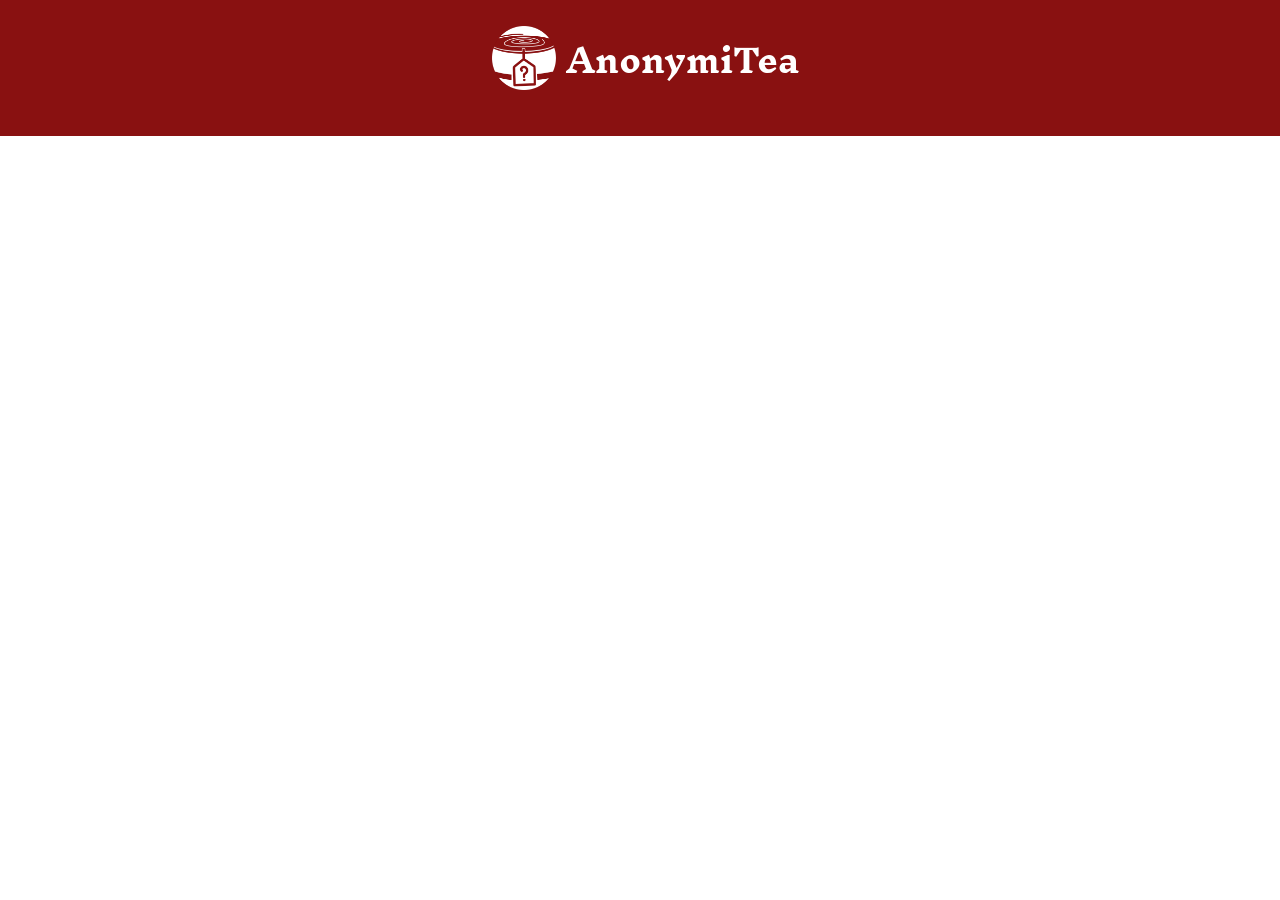
<file: about.html>
<!DOCTYPE html>
<html>
<head>
    <meta charset="UTF-8">
    <meta name="viewport" content="width=device-width, initial-scale=1.0">
    <title>Document</title>
    <link rel="stylesheet" href="css/main.css">
    <link rel="stylesheet" href="css/home.css">

    <!-- 
        Font: Playfair Display, use for everything else
        Font: Inknut Antiqua, use for HEADER
    -->
<link rel="preconnect" href="https://fonts.googleapis.com">
<link rel="preconnect" href="https://fonts.gstatic.com" crossorigin>
<link href="https://fonts.googleapis.com/css2?family=Inknut+Antiqua:wght@300;400;500;600;700;800;900&family=Roboto+Slab:wght@100..900&display=swap" rel="stylesheet">
</head>
<body>

    <!-- HEADER -->
    <div class="divHeader">
        <a href="">
            <img src="images/logo.png" style="width: 64px; height: 64px; padding: 10px; user-select: none;"> <!--PLACEHOLDER-->
        </a>
        <a href="" class="inknut-antiqua-bold" style="font-size: 32px; color: white; user-select: none; text-decoration: none;">
            AnonymiTea
        </a>
    </div>
    <div class="divHeaderGapBetween"></div>
    <!-- BODY -->
    

</body>
</html>
</file>
<file: css/main.css>
/*-------------- Whole Website edits*/
body 
{
  margin: 0px;
  padding: 0px;
}
    
p 
{
  margin-block-start: 0;
  margin-block-end: 0;
}

/*-------------- Universal DIVS*/

/*Header Divs gruogh*/

.divHeader 
{
  display: flex;
  justify-content: center;
  align-items: center;
  padding-top: 1rem;
  padding-bottom: 2rem;
  background-color: #891111;
  width: 100%;
  position: fixed;
}

.divHeaderGapBetween
{
  height: 10rem;
}

/*Footer Divs gruogh*/
.divFooter
{
  display: flex;
  justify-content: center;
  align-items: center;
  background-color: #891111;
  width: 100%;
  padding-top: 1em;
  padding-bottom: 1em;
}

.divFooterPrimaryContainer
{
  display: flex;
  flex-direction: column;
  width: auto;
  height: auto;
  flex: 0 1 42em;
  padding-right: 16px;
  padding-left: 16px;
  gap: 8px;
}

.divFooterSecondaryContainer
{
  display: flex;
  height: auto;
  width: 100%;
}

.divFooterTitle
{
  margin-top: 2em;
  margin-bottom: 2em;
  margin-right: 1em;
  font-family: "Inknut Antiqua", serif;
  font-weight: 700;
  color: white;
  font-style: normal;
  font-size: 18px;
  align-self: center;
}

.divFooterLinkContainer
{
  border-left: white solid 2px;
  display: flex;
  flex-wrap: wrap;
  gap: 1em;
  padding-top: 1.8em;
  padding-bottom: 1.8em;
  padding-left: 1em;
  align-self: center;
}

a.divFooterLinks 
{
  text-decoration: none;
}

.divFooterLinks
{
  color: white;
  font-family: "Roboto Slab", serif;
  font-optical-sizing: auto;
  font-weight: 600;
  font-style: normal;
  font-size: 12px;
  width: 22ch;
}

.divFooterLinks:hover
{
  text-decoration: underline;
}

.divFooterGapBetween
{
    height: 2rem;
}


/* Fonts */
.inknut-antiqua-light {
  font-family: "Inknut Antiqua", serif;
  font-weight: 300;
  font-style: normal;
}

.inknut-antiqua-regular {
  font-family: "Inknut Antiqua", serif;
  font-weight: 400;
  font-style: normal;
}

.inknut-antiqua-medium {
  font-family: "Inknut Antiqua", serif;
  font-weight: 500;
  font-style: normal;
}

.inknut-antiqua-semibold {
  font-family: "Inknut Antiqua", serif;
  font-weight: 600;
  font-style: normal;
}

.inknut-antiqua-bold {
  font-family: "Inknut Antiqua", serif;
  font-weight: 700;
  font-style: normal;
}

.inknut-antiqua-extrabold {
  font-family: "Inknut Antiqua", serif;
  font-weight: 800;
  font-style: normal;
}

.inknut-antiqua-black {
  font-family: "Inknut Antiqua", serif;
  font-weight: 900;
  font-style: normal;
}

.roboto-slab-standard {
  font-family: "Roboto Slab", serif;
  font-optical-sizing: auto;
  font-weight: 300;
  font-style: normal;
}

.roboto-slab-bold {
  font-family: "Roboto Slab", serif;
  font-optical-sizing: auto;
  font-weight: 900;
  font-style: normal;
}
</file>
<file: css/home.css>
/*-------------- Divs*/

.divMainPage
{
    display: flex;
    flex-direction: column  ;
    height: auto;  
    width: 90%;
    margin-left: 5%;
    gap: 2em;
}

.divArticles
{
    display: flex;
    justify-content: center;
    height: auto;
}

a.divArticlesContent {
  text-decoration: none;
  color: black;
}

.pArticleTitle:hover {
    text-decoration: underline;
    z-index: 2;
}

.divArticlesContent
{
    display: flex;
    flex-direction: column;
    justify-content: center;
    align-content: flex-end;
    flex: 0 1 35em;
    cursor: pointer;
    padding-left: 6px;
}

.divArticlesImage
{
    flex: 0 1 14em;
    aspect-ratio: 3 / 2;
    cursor: pointer;
}

.imgArticlesContent
{
    width: 100%;
    height: 100%;
    object-fit: cover;
}

.pArticleTitle
{
    font-family: "Roboto Slab", serif;
    font-optical-sizing: auto;
    font-weight: 700;
    font-style: normal;
}

.pArticleSummary
{
    font-size: 12px;
    font-family: "Roboto Slab", serif;
    font-optical-sizing: auto;
    font-weight: 300;
    font-style: normal;
    padding-top: 3px;
}

.pArticleDate
{
    font-size: 10px;
    font-family: "Roboto Slab", serif;
    font-optical-sizing: auto;
    font-weight: 300;
    font-style: normal;
    margin-top: -2px;
}
</file>
